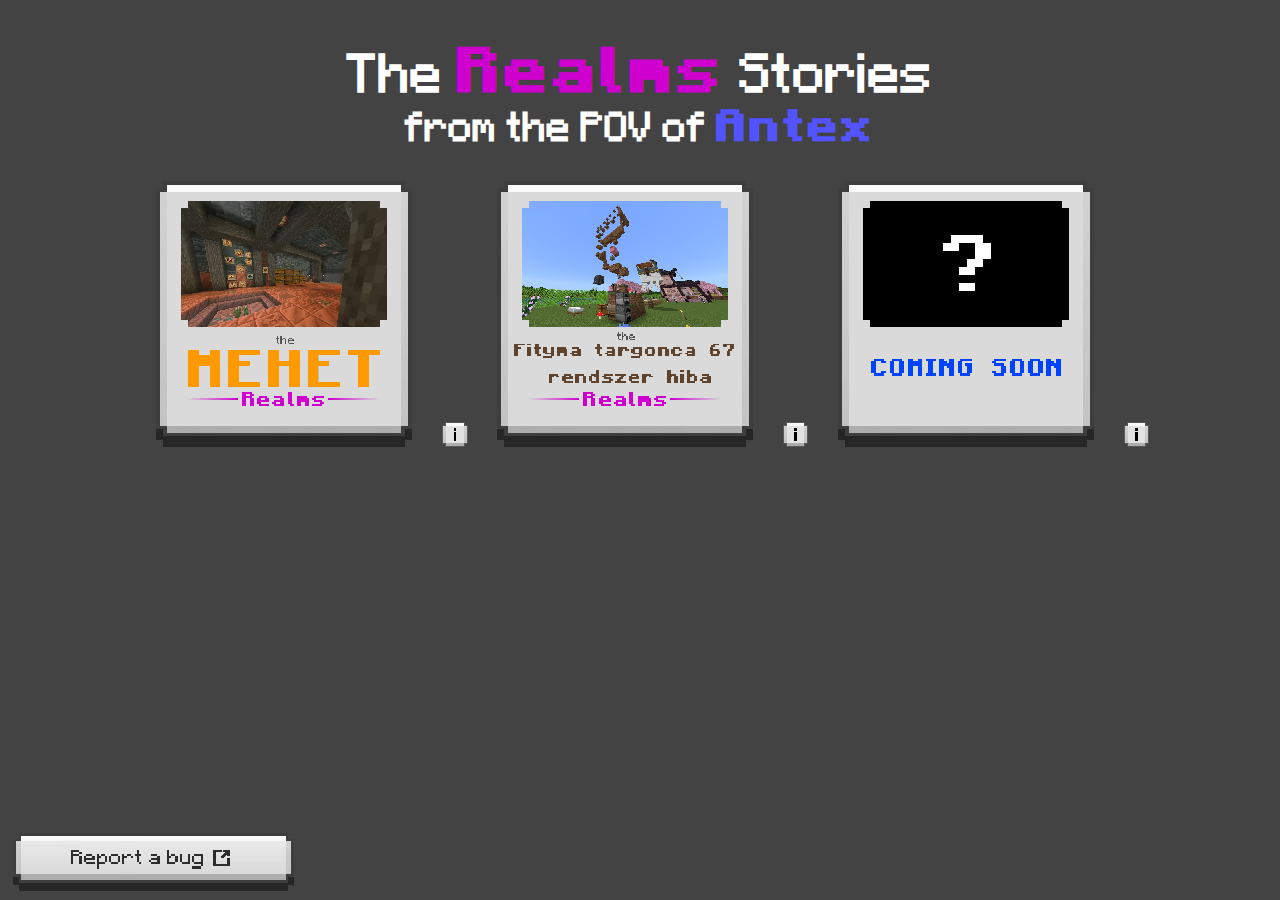
<file: index.html>
<!DOCTYPE html>
<html lang="en">
<head>
    <meta charset="UTF-8">
    <title>The Realms Stories</title>
    <link rel="stylesheet" href="styles.css">
    <link rel="apple-touch-icon" sizes="64x64" href="favicon/ico.png">
    <link rel="icon" type="image/png" sizes="64x64" href="favicon/ico.png">
    <style>
        @font-face {
            font-family: "mojangles";
            src: url(font/mojangles.ttf);
            }
        @font-face {
            font-family: "mojangles-b";
            src: url(font/mojanglesbold.ttf);
            }

    </style>
</head>
<body>
    <div class="top">
        <h1>The <span class="five bold-special">Realms</span> Stories</span></h1>
        <h2>from the POV of <span class="nine bold-medium-s">Antex</span></h2>
    </div>
    <div class="content" draggable="false">
        <a href="page1-2_mehet.html" class="button" draggable="false">
            <img src="assets/button/mehet/idle.png" class="button-png" id="button-mehet" draggable="false" title="the MEHET realms">
            
            <img src="assets/button/tip-hidden.png" class="tooltip-png" id="tip-mehet" draggable="false">
        </a>
        <img src="assets/button/info.png" class="info-png" id="info-mehet" draggable="false" title="this button shows the tooltip on touchscreen devices">
        
        <a href="page1-2_fityma.html" class="button" draggable="false">
            <img src="assets/button/fityma/idle.png" class="button-png" id="button-fityma" draggable="false">

            <img src="assets/button/tip-hidden.png" class="tooltip-png2" id="tip-plc2" draggable="false">
        </a>
        <img src="assets/button/info.png" class="info-png" id="info-plc2" draggable="false" title="this button shows the tooltip on touchscreen devices">
        
        <a href="about:none" class="button" draggable="false">
            <img src="assets/button/placeholder/idle.png" class="button-png" id="button-plc3" draggable="false">

            <img src="assets/button/tip-hidden.png" class="tooltip-png3" id="tip-plc3" draggable="false">
        </a>
        <img src="assets/button/info.png" class="info-png" id="info-plc3" draggable="false" title="this button shows the tooltip on touchscreen devices">
    </div>
    <div class="bottom">
        <a href="https://forms.gle/kYoqeAxuYU23zdp48">
            <img src="assets/bugreport/idle.png" class="report-bug" id="bugreport">
        </a>
    </div>


<script src="buttons-index.js"></script>
</body>
</html>
</file>
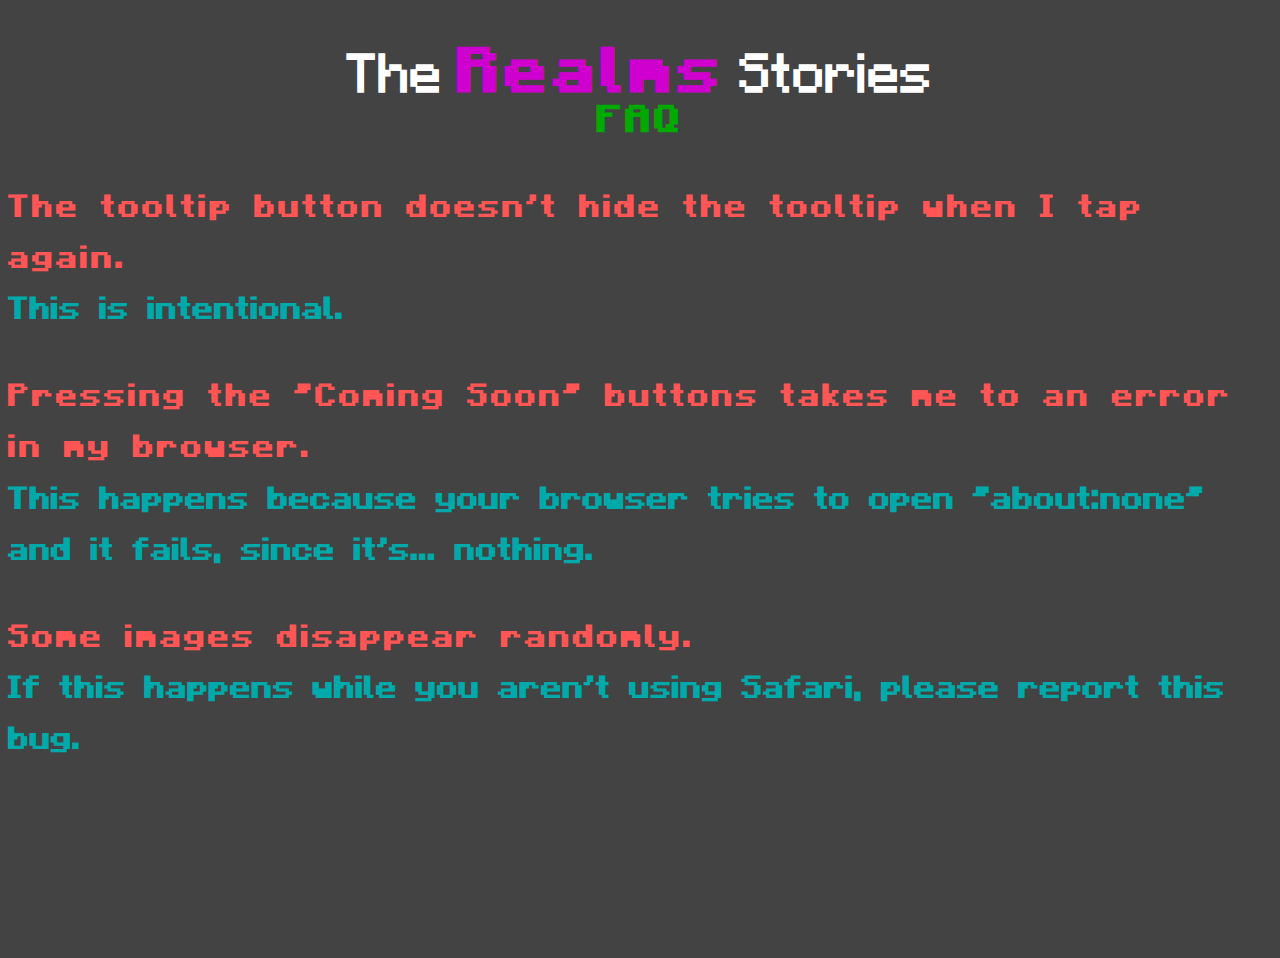
<file: faq.html>
<!DOCTYPE html>
<html lang="en">
<head>
    <meta charset="UTF-8">
    <title>The Realms Stories</title>
    <link rel="stylesheet" href="styles.css">
    <link rel="apple-touch-icon" sizes="64x64" href="favicon/ico.png">
    <link rel="icon" type="image/png" sizes="64x64" href="favicon/ico.png">
    <style>
        @font-face {
            font-family: "mojangles";
            src: url(font/mojangles.ttf);
            }
        @font-face {
            font-family: "mojangles-b";
            src: url(font/mojanglesbold.ttf);
            }

    </style>
</head>
<body>
    <div class="top">
        <h1>The <span class="five bold-special">Realms</span> Stories</span></h1>
        <h2 class="bold-medium two">FAQ</h2>
    </div>

    <p>
        <span class="bold-medium-ss c">The tooltip button doesn't hide the tooltip when I tap again.</span><br>
        <span class="bold bold-medium-ss three">This is intentional.</span><br><br><br>

        <span class="bold-medium-ss c">Pressing the "Coming Soon" buttons takes me to an error in my browser.</span><br>
        <span class="bold bold-medium-ss three">This happens because your browser tries to open "about:none" and it fails, since it's... nothing.</span><br><br><br>

        <span class="bold-medium-ss c">Some images disappear randomly.</span><br>
        <span class="bold bold-medium-ss three">If this happens while you aren't using Safari, please report this bug.</span><br><br><br>

        <span class="bold-medium-ss c"></span><br>
        <span class="bold bold-medium-ss three"></span><br><br><br>
    </p>
</body>
</html>
</file>
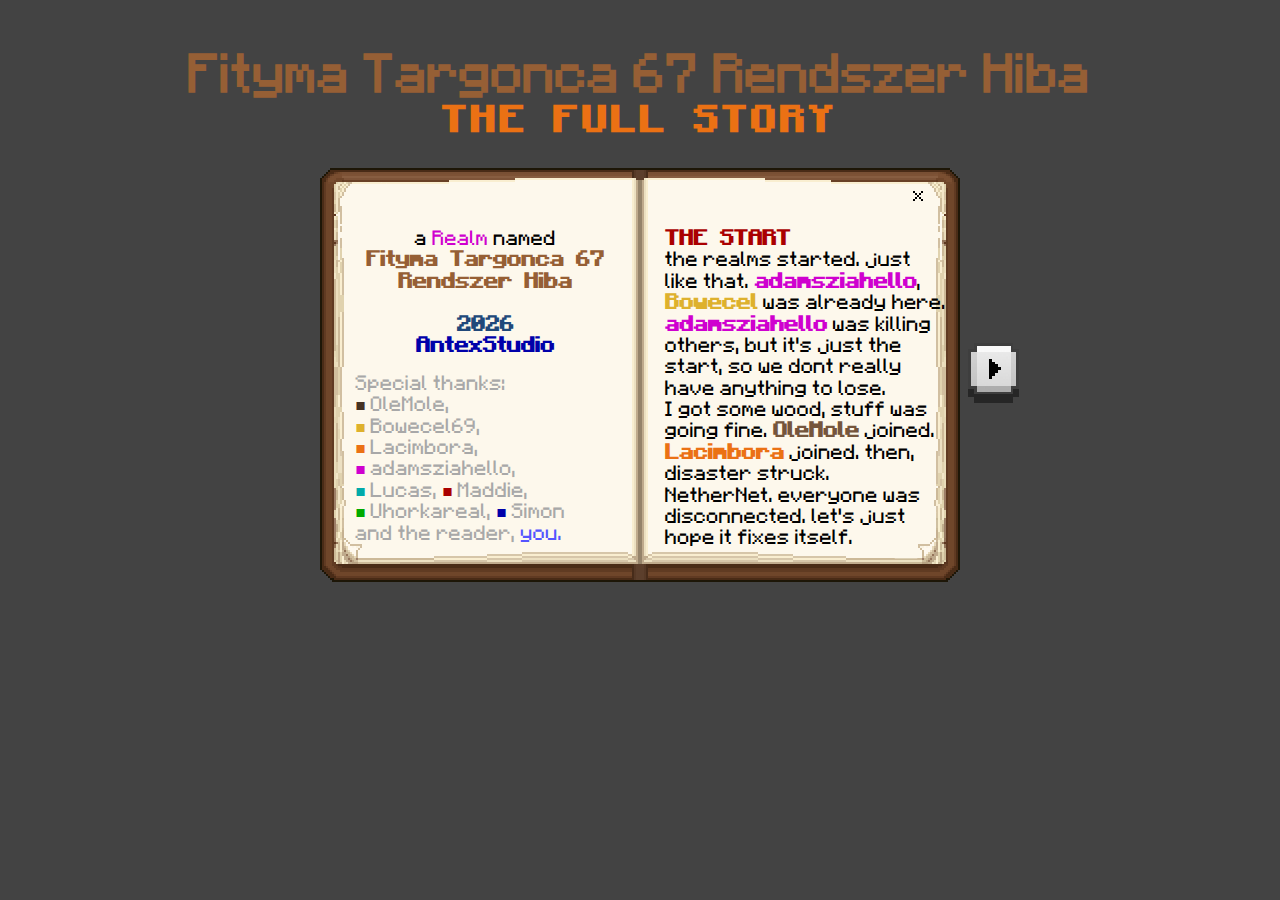
<file: page1-2_fityma.html>
<!DOCTYPE html>
<html lang="en">
<head>
    <meta charset="UTF-8">
    <title>Fityma Targonca 67 Rendszer Hiba</title>
    <link rel="stylesheet" href="styles.css">
    <link rel="apple-touch-icon" sizes="64x64" href="favicon/ico.png">
    <link rel="icon" type="image/png" sizes="64x64" href="favicon/ico.png">
    <style>
        @font-face {
            font-family: "mojangles";
            src: url(font/mojangles.ttf);
            }
        @font-face {
            font-family: "mojangles-b";
            src: url(font/mojanglesbold.ttf);
            }

    </style>
</head>
<body>
    <div class="top">
        <h1><span class="ole-c">Fityma Targonca 67 Rendszer Hiba</span></h1>
        <h2 class="v  bold-medium">THE FULL STORY</h2>

    </div>
    <div class="book">
        <div class="book-container">
            

            <img src="assets/book.png" alt="Minecraft Bedrock Edition's book texture" class="book-png" draggable="false">

            <a href="page3-4_fityma.html" draggable="false">
                <img src="assets/right/idle.png" alt="Next page" title="Next Page" class="nav-r" id="nav-r" draggable="false">
            </a>
            <a href="index.html" class="exit" title="Close book" draggable="false">     </a>

            
            <div class="page1">
                <p class="text-n text-special">
                    a <span class="five">Realm</span> named<br>
                    <span class="ole-c bold">Fityma Targonca 67</span><br>
                    <span class="ole-c bold">Rendszer Hiba</span><br>
                    <span class="hidden">dfsdsdsassdadsdsdsdds</span><br>
                    <span class="t bold">2026</span><br>
                    <span class="one bold">AntexStudio</span><br>


                    <div class="text-n">
                        <span class=" seven" style="text-align: left;">Special thanks:<br>
                        <span class="ole-c-s">■</span> OleMole,<br>
                        <span class="p">■</span> Bowecel69,<br>
                        <span class="v">■</span> Lacimbora,<br>
                        <span class="five">■</span> adamsziahello,<br>
                        <span class="three">■</span> Lucas, <span class="four">■</span> Maddie, <br><span class="two">■</span> Uhorkareal, <span class="one">■</span> Simon<br>
                        and the reader, <span class="nine">you.</span>
                        </span>
                    </div>
                </p>
            </div>
            <div class="page2 text">
                <p><span class="four bold">THE START</span><br>
                the realms started. just <br>
                like that. <span class="bigger">adamsziahello</span>, <br>
                <span class="bowecel">Bowecel</span> was already here. <br>
                <span class="bigger">adamsziahello</span> was killing <br>
                others, but it's just the <br>
                start, so we dont really <br>
                have anything to lose. <br>
                I got some wood, stuff was <br>
                going fine. <span class="ole">OleMole</span> joined. <br>
                <span class="lacimbora">Lacimbora</span> joined. then, <br>
                disaster struck. <br>
                NetherNet. everyone was <br>
                disconnected. let's just <br>
                hope it fixes itself.

                
                </p>
            </div>
        </div>
        
    </div>
<script src="buttons-mehet_pages.js"></script>
</body>
</html>
</file>
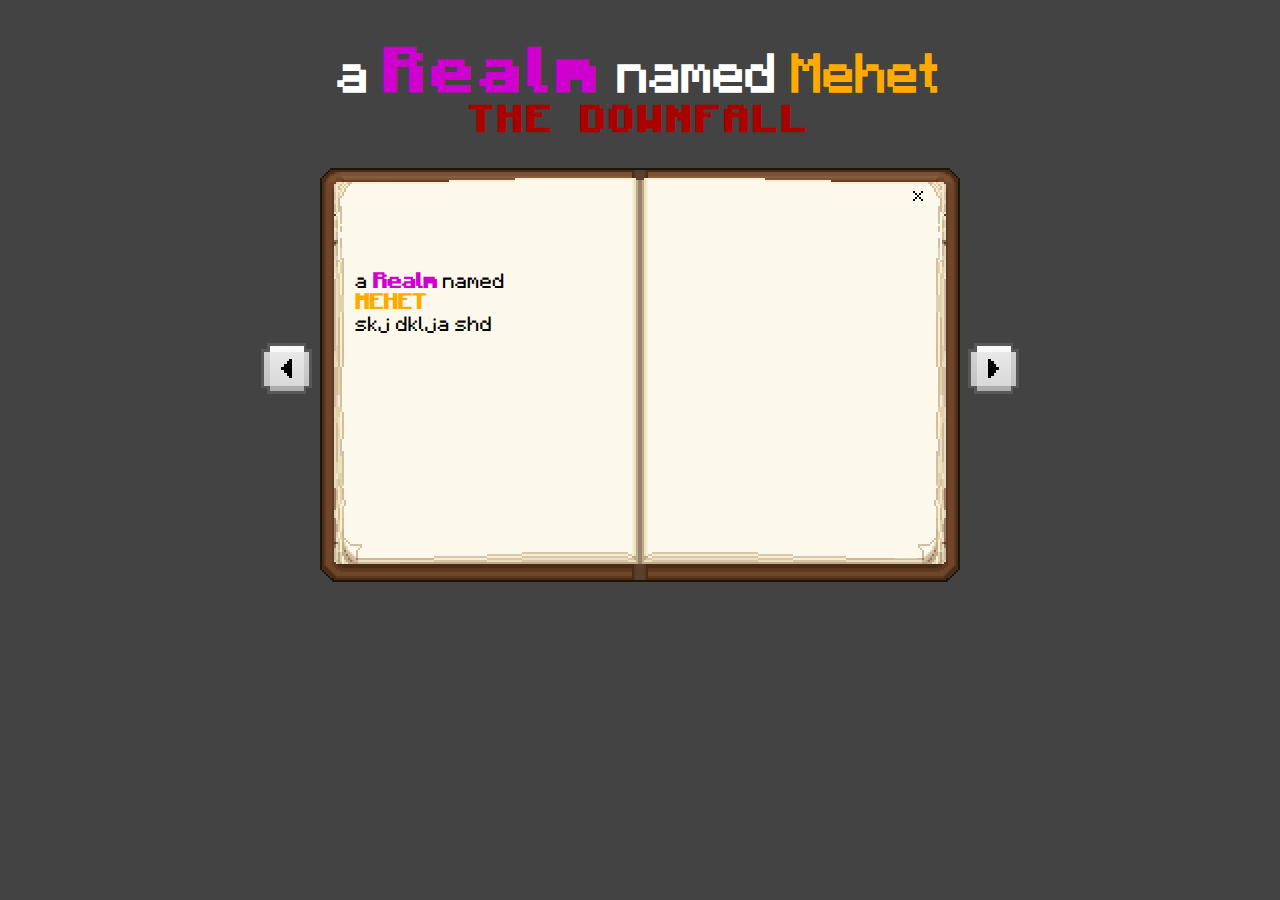
<file: page1-2_mehet copy.html>
<!DOCTYPE html>
<html lang="en">
<head>
    <meta charset="UTF-8">
    <title>a Realm named Mehet</title>
    <link rel="stylesheet" href="styles.css">
    <link rel="apple-touch-icon" sizes="64x64" href="favicon/ico.png">
    <link rel="icon" type="image/png" sizes="64x64" href="favicon/ico.png">
    <style>
        @font-face {
            font-family: "mojangles";
            src: url(font/mojangles.ttf);
            }
        @font-face {
            font-family: "mojangles-b";
            src: url(font/mojanglesbold.ttf);
            }

    </style>
</head>
<body>
    <div class="top">
        <h1>a <span class="five bold-special">Realm</span> named <span class="six">Mehet</span></h1>
        <h2 class="four bold-medium">THE DOWNFALL</h2>

    </div>
    <div class="book">
        <div class="book-container">
            
            <a href="index.html">
                <img src="assets/left.png" alt="Minecraft Bedrock Edition's Ore UI arrow pointing to the left side" title="Previous Page" class="nav-l" id="nav-l">
            <a>

            <img src="assets/book.png" alt="Minecraft Bedrock Edition's book texture" class="book-png">

            <a href="page3-4_mehet.html">
                <img src="assets/right.png" alt="Minecraft Bedrock Edition's Ore UI arrow pointing to the right side" title="Next Page" class="nav-r" id="nav-r">
            </a>
            <a href="about:blank" class="exit" title="Close book">     </a>

            
            <div class="page1">
                <p class="text" class="text-special">
                    <br>
                    <br>
                    a <span class="bold five">Realm</span> named<br><span class="six bold">MEHET</span><br>skj dklja shd
                </p>
            </div>
        </div>
        
    </div>
</body>
</html>
</file>
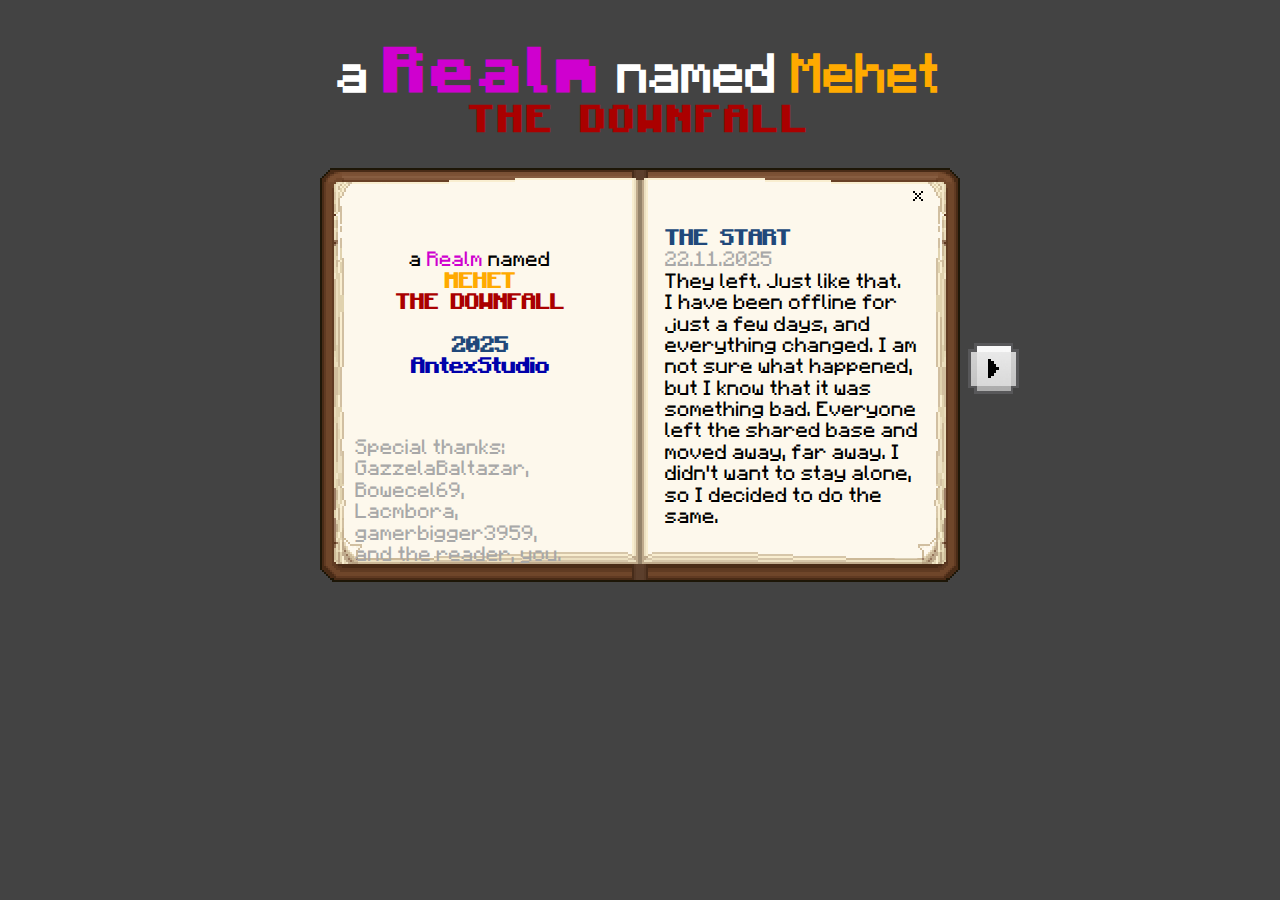
<file: page1-2_mehet.html>
<!DOCTYPE html>
<html lang="en">
<head>
    <meta charset="UTF-8">
    <title>a Realm named Mehet</title>
    <link rel="stylesheet" href="styles.css">
    <link rel="apple-touch-icon" sizes="64x64" href="favicon/ico.png">
    <link rel="icon" type="image/png" sizes="64x64" href="favicon/ico.png">
    <style>
        @font-face {
            font-family: "mojangles";
            src: url(font/mojangles.ttf);
            }
        @font-face {
            font-family: "mojangles-b";
            src: url(font/mojanglesbold.ttf);
            }

    </style>
</head>
<body>
    <div class="top">
        <h1>a <span class="five bold-special">Realm</span> named <span class="six">Mehet</span></h1>
        <h2 class="four bold-medium">THE DOWNFALL</h2>

    </div>
    <div class="book">
        <div class="book-container">
            

            <img src="assets/book.png" alt="Minecraft Bedrock Edition's book texture" class="book-png">

            <a href="page3-4_mehet.html">
                <img src="assets/right.png" alt="Minecraft Bedrock Edition's Ore UI arrow pointing to the right side" title="Next Page" class="nav-r" id="nav-r">
            </a>
            <a href="index.html" class="exit" title="Close book">     </a>

            
            <div class="page1">
                <p class="text-n text-special">
                    <span class="hidden">aaaaaaaaaaaaaaaaaaaa</span>
                    <br>
                    a <span class="five">Realm</span> named<br>
                    <span class="six bold">MEHET</span><br>
                    <span class="four bold">THE DOWNFALL</span><br><br>

                    <span class="t bold">2025</span><br>
                    <span class="one bold">AntexStudio</span><br><br><br>


                    <div class="text-n">
                        <span class=" seven" style="text-align: left;">Special thanks:<br>
                        GazzelaBaltazar,<br>
                        Bowecel69,<br>
                        Lacmbora,<br>
                        gamerbigger3959,<br>
                        and the reader, you.
                        </span>
                    </div>
                </p>
            </div>
            <div class="page2 text">
                <p><span class="t bold">THE START</span><br>
                <span class="seven">22.11.2025</span><br>
                They left. Just like that.<br>
                I have been offline for<br>
                just a few days, and<br>
                everything changed. I am<br>
                not sure what happened,<br>
                but I know that it was<br>
                something bad. Everyone<br>
                left the shared base and<br>
                moved away, far away. I<br>
                didn't want to stay alone,<br>
                so I decided to do the<br>
                same.
                
                </p>
            </div>
        </div>
        
    </div>
</body>
</html>
</file>
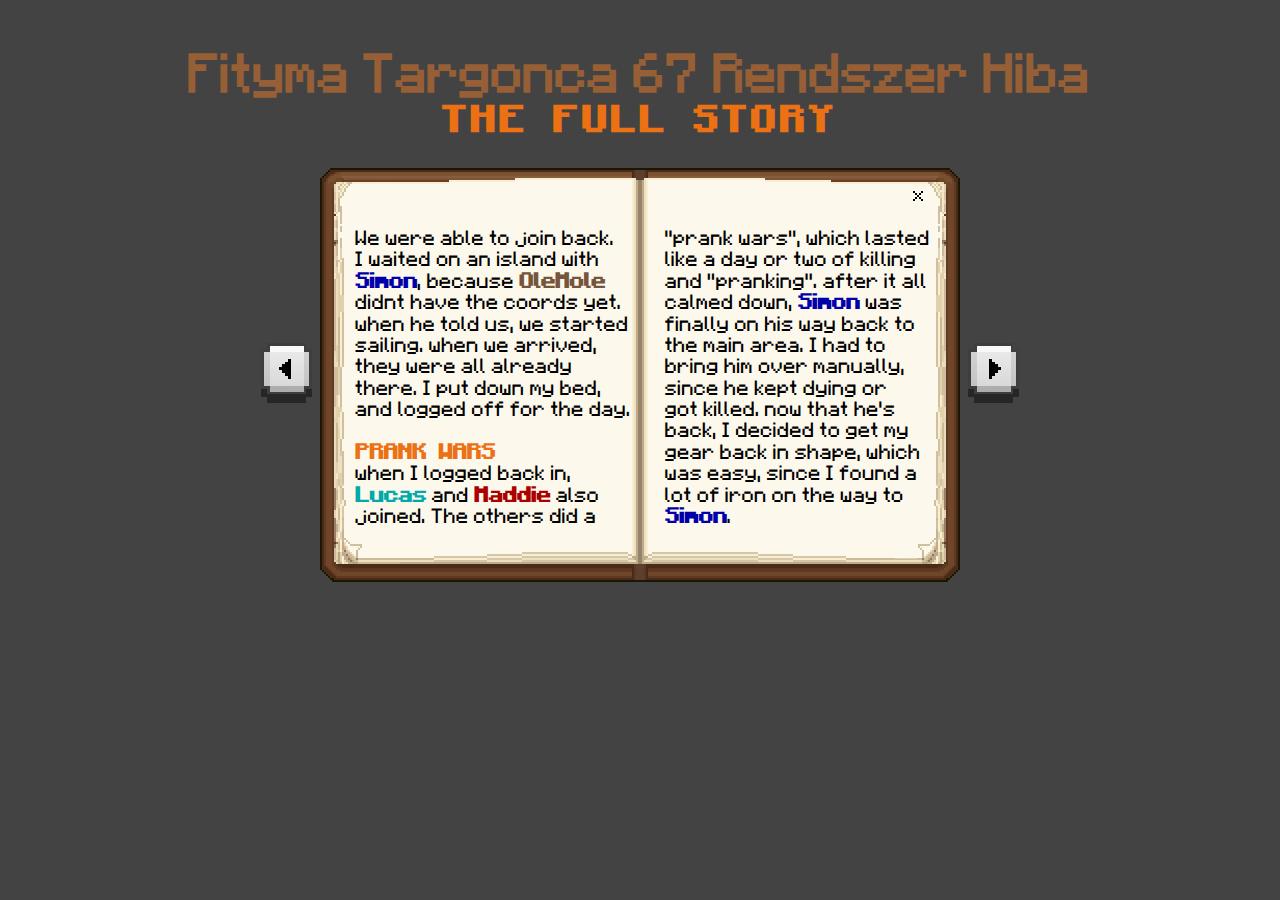
<file: page3-4_fityma.html>
<!DOCTYPE html>
<html lang="en">
<head>
    <meta charset="UTF-8">
    <title>Fityma Targonca 67 Rendszer Hiba</title>
    <link rel="stylesheet" href="styles.css">
    <link rel="apple-touch-icon" sizes="64x64" href="favicon/ico.png">
    <link rel="icon" type="image/png" sizes="64x64" href="favicon/ico.png">
    <style>
        @font-face {
            font-family: "mojangles";
            src: url(font/mojangles.ttf);
            }
        @font-face {
            font-family: "mojangles-b";
            src: url(font/mojanglesbold.ttf);
            }

    </style>
</head>
<body>
    <div class="top">
        <h1><span class="ole-c">Fityma Targonca 67 Rendszer Hiba</span></h1>
        <h2 class="v  bold-medium">THE FULL STORY</h2>

    </div>
    <div class="book">
        <div class="book-container">
            
            <a href="page1-2_fityma.html" draggable="false">
                <img src="assets/left/idle.png" alt="Previous page" title="Previous Page" class="nav-l" id="nav-l" draggable="false">
            </a>

            <img src="assets/book.png" alt="Minecraft Bedrock Edition's book texture" class="book-png" draggable="false">

            <a href="page5-6_fityma.html" draggable="false">
                <img src="assets/right/idle.png" alt="Next page" title="Next Page" class="nav-r" id="nav-r" draggable="false">
            </a>
            <a href="index.html" class="exit" title="Close book" draggable="false">     </a>

            
            <div class="page1">
                <p class="text">
                We were able to join back.<br>
                I waited on an island with <br>
                <span class="simon">Simon</span>, because <span class="ole">OleMole</span> <br>
                didnt have the coords yet. <br>
                when he told us, we started <br>
                sailing. when we arrived, <br>
                they were all already <br>
                there. I put down my bed, <br>
                and logged off for the day. <br><br>
                <span class="v bold">PRANK WARS</span><br>
                when I logged back in, <br>
                <span class="lucas">Lucas</span> and <span class="nina">Maddie</span> also <br>
                joined. The others did a

                </p>
            </div>
            <div class="page2 text">
                <p>
                "prank wars", which lasted <br>
                like a day or two of killing <br>
                and "pranking". after it all <br>
                calmed down, <span class="simon">Simon</span> was <br>
                finally on his way back to <br>
                the main area. I had to <br>
                bring him over manually, <br>
                since he kept dying or <br>
                got killed. now that he's <br>
                back, I decided to get my <br>
                gear back in shape, which <br>
                was easy, since I found a <br>
                lot of iron on the way to <br>
                <span class="simon">Simon</span>.



                </p>
            </div>
        </div>
        
    </div>
<script src="buttons-mehet_pages.js"></script>
</body>
</html>
</file>
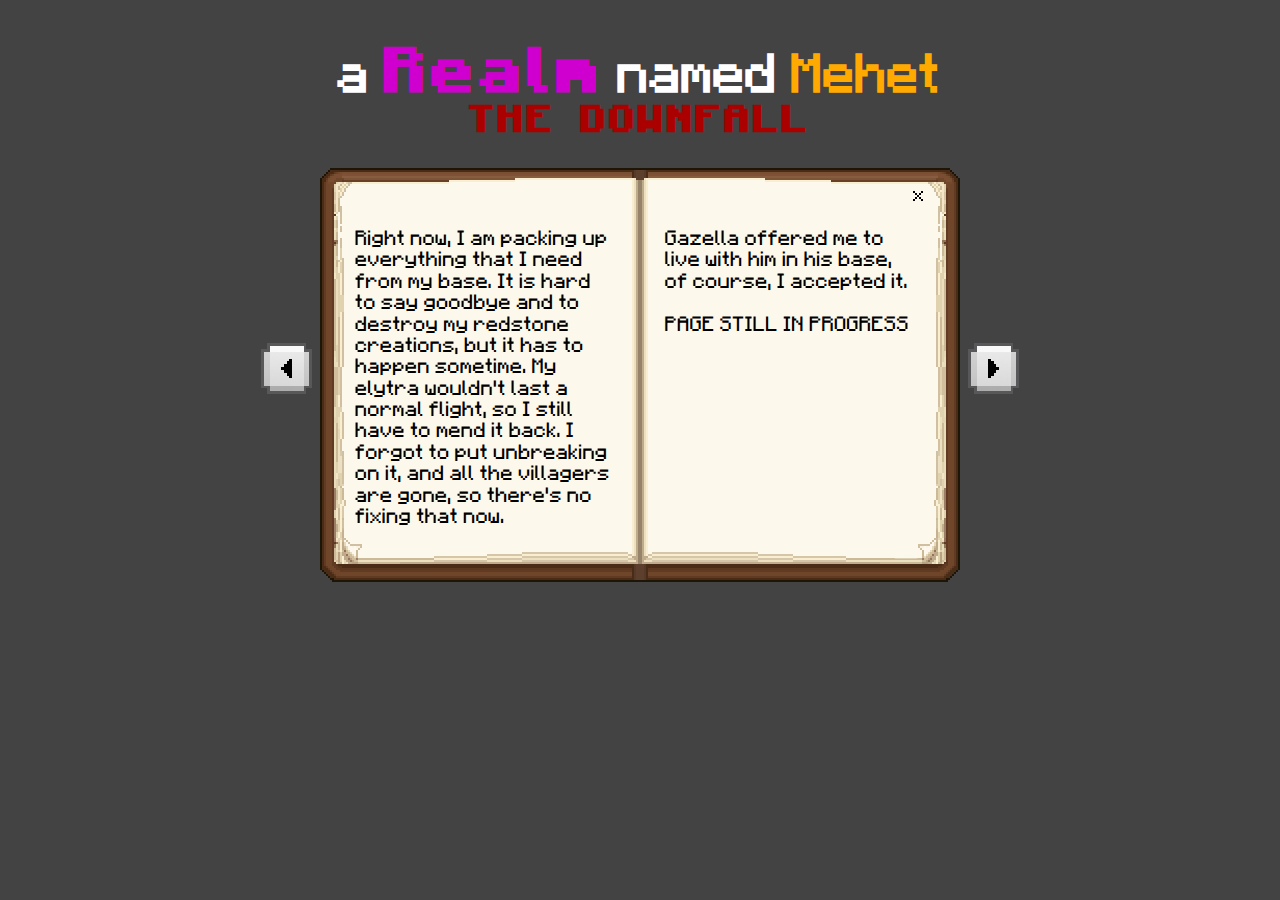
<file: page3-4_mehet.html>
<!DOCTYPE html>
<html lang="en">
<head>
    <meta charset="UTF-8">
    <title>a Realm named Mehet</title>
    <link rel="stylesheet" href="styles.css">
    <link rel="apple-touch-icon" sizes="64x64" href="favicon/ico.png">
    <link rel="icon" type="image/png" sizes="64x64" href="favicon/ico.png">
    <style>
        @font-face {
            font-family: "mojangles";
            src: url(font/mojangles.ttf);
            }
        @font-face {
            font-family: "mojangles-b";
            src: url(font/mojanglesbold.ttf);
            }

    </style>
</head>
<body>
    <div class="top">
        <h1>a <span class="five bold-special">Realm</span> named <span class="six">Mehet</span></h1>
        <h2 class="four bold-medium">THE DOWNFALL</h2>

    </div>
    <div class="book">
        <div class="book-container">
            
            <a href="page1-2_mehet.html">
                <img src="assets/left.png" alt="Minecraft Bedrock Edition's Ore UI arrow pointing to the left side" title="Previous Page" class="nav-l" id="nav-l">
            <a>

            <img src="assets/book.png" alt="Minecraft Bedrock Edition's book texture" class="book-png">

            <a href="page3-4_mehet.html">
                <img src="assets/right.png" alt="Minecraft Bedrock Edition's Ore UI arrow pointing to the right side" title="Next Page" class="nav-r" id="nav-r">
            </a>
            <a href="index.html" class="exit" title="Close book">     </a>

            
            <div class="page1">
                <p class="text">
                Right now, I am packing up<br>
                everything that I need<br>
                from my base. It is hard<br>
                to say goodbye and to<br>
                destroy my redstone<br>
                creations, but it has to<br>
                happen sometime. My<br>
                elytra wouldn't last a<br>
                normal flight, so I still<br>
                have to mend it back. I<br>
                forgot to put unbreaking<br>
                on it, and all the villagers<br>
                are gone, so there's no<br>
                fixing that now.
                </p>
            </div>
            <div class="page2 text">
                <p>
                    Gazella offered me to<br>
                    live with him in his base,<br>
                    of course, I accepted it.<br><br>
                    PAGE STILL IN PROGRESS
                
                </p>
            </div>
        </div>
        
    </div>
</body>
</html>
</file>
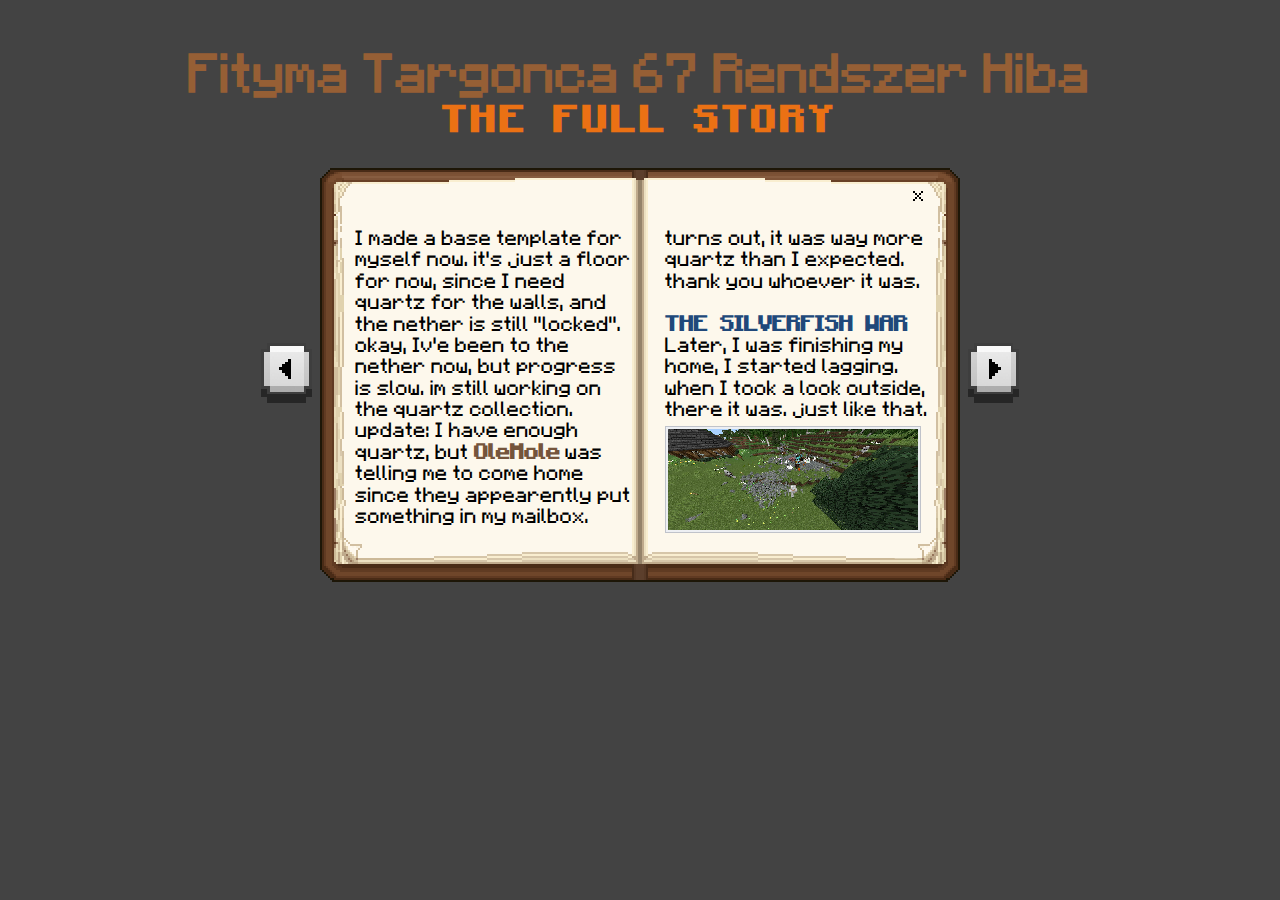
<file: page5-6_fityma.html>
<!DOCTYPE html>
<html lang="en">
<head>
    <meta charset="UTF-8">
    <title>Fityma Targonca 67 Rendszer Hiba</title>
    <link rel="stylesheet" href="styles.css">
    <link rel="apple-touch-icon" sizes="64x64" href="favicon/ico.png">
    <link rel="icon" type="image/png" sizes="64x64" href="favicon/ico.png">
    <style>
        @font-face {
            font-family: "mojangles";
            src: url(font/mojangles.ttf);
            }
        @font-face {
            font-family: "mojangles-b";
            src: url(font/mojanglesbold.ttf);
            }

    </style>
</head>
<body>
    <div class="top">
        <h1><span class="ole-c">Fityma Targonca 67 Rendszer Hiba</span></h1>
        <h2 class="v  bold-medium">THE FULL STORY</h2>

    </div>
    <div class="book">
        <div class="book-container">
            
            <a href="page3-4_fityma.html" draggable="false">
                <img src="assets/left/idle.png" alt="Previous page" title="Previous Page" class="nav-l" id="nav-l" draggable="false">
            </a>

            <img src="assets/book.png" alt="Minecraft Bedrock Edition's book texture" class="book-png" draggable="false">

            <a href="page7-8_fityma.html" draggable="false">
                <img src="assets/right/idle.png" alt="Next page" title="Next Page" class="nav-r" id="nav-r" draggable="false">
            </a>
            <a href="index.html" class="exit" title="Close book" draggable="false">     </a>

            
            <div class="page1">
                <p class="text">
                I made a base template for <br>
                myself now. it's just a floor <br>
                for now, since I need <br>
                quartz for the walls, and <br>
                the nether is still "locked". <br>
                okay, Iv'e been to the <br>
                nether now, but progress <br>
                is slow. im still working on <br>
                the quartz collection. <br>
                update: I have enough <br>
                quartz, but <span class="ole">OleMole</span> was <br>
                telling me to come home <br>
                since they appearently put <br>
                something in my mailbox. 

                </p>
            </div>
            <div class="page2 text">
                <p>
                turns out, it was way more <br>quartz than I expected. <br>
                thank you whoever it was.<br><br>
                <span class="t bold">THE SILVERFISH WAR</span><br>
                Later, I was finishing my <br>
                home, I started lagging. <br>
                when I took a look outside,<br>
                there it was. just like that.<br>
                <a href="assets/button/fityma/pic1.png"><img src="assets/button/fityma/pic1.png" class="pic1" id="pic1"></a>
                

                </p>
            </div>
        </div>
        
    </div>
<script src="buttons-mehet_pages.js"></script>
</body>
</html>
</file>
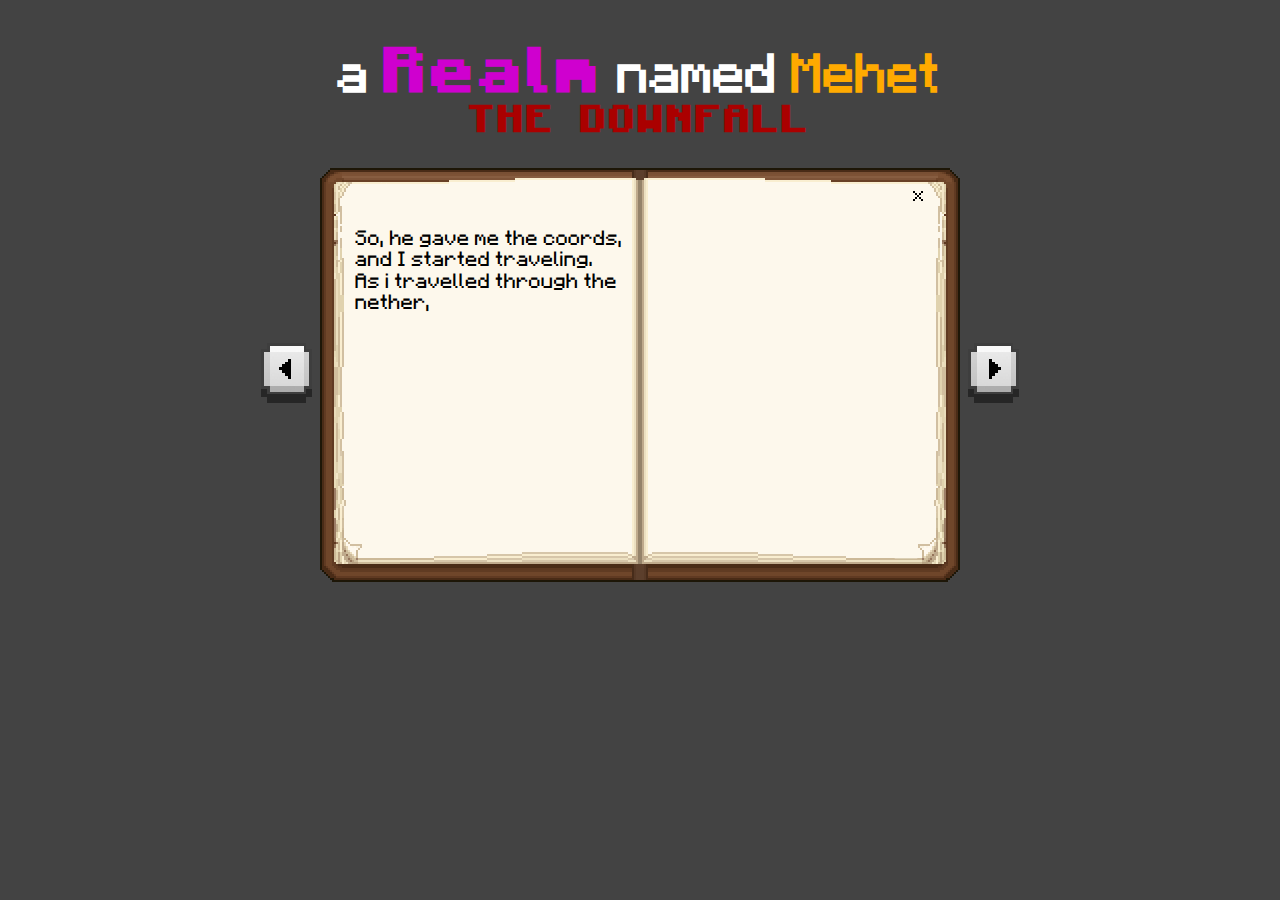
<file: page5-6_mehet.html>
<!DOCTYPE html>
<html lang="en">
<head>
    <meta charset="UTF-8">
    <title>a Realm named Mehet</title>
    <link rel="stylesheet" href="styles.css">
    <link rel="apple-touch-icon" sizes="64x64" href="favicon/ico.png">
    <link rel="icon" type="image/png" sizes="64x64" href="favicon/ico.png">
    <style>
        @font-face {
            font-family: "mojangles";
            src: url(font/mojangles.ttf);
            }
        @font-face {
            font-family: "mojangles-b";
            src: url(font/mojanglesbold.ttf);
            }

    </style>
</head>
<body>
    <div class="top">
        <h1>a <span class="five bold-special">Realm</span> named <span class="six">Mehet</span></h1>
        <h2 class="four bold-medium">THE DOWNFALL</h2>

    </div>
    <div class="book">
        <div class="book-container">
            
            <a href="page3-4_mehet.html" draggable="false">
                <img src="assets/left/idle.png" alt="Previous page" title="Previous Page" class="nav-l" id="nav-l" draggable="false">
            </a>

            <img src="assets/book.png" alt="Minecraft Bedrock Edition's book texture" class="book-png" draggable="false">

            <a href="page3-4_mehet.html" draggable="false">
                <img src="assets/right/idle.png" alt="Next page" title="Next Page" class="nav-r" id="nav-r" draggable="false" id="right">
            </a>
            <a href="index.html" class="exit" title="Close book" draggable="false">     </a>

            
            <div class="page1">
                <p class="text">
                So, he gave me the coords,<br>
                and I started traveling.<br>
                As i travelled through the<br>
                nether, 
            </div>
            <div class="page2 text">
                <p>
                                   
                </p>
            </div>
        </div>
        
    </div>

<script src="/buttons-mehet_pages.js"></script>
</body>
</html>
</file>
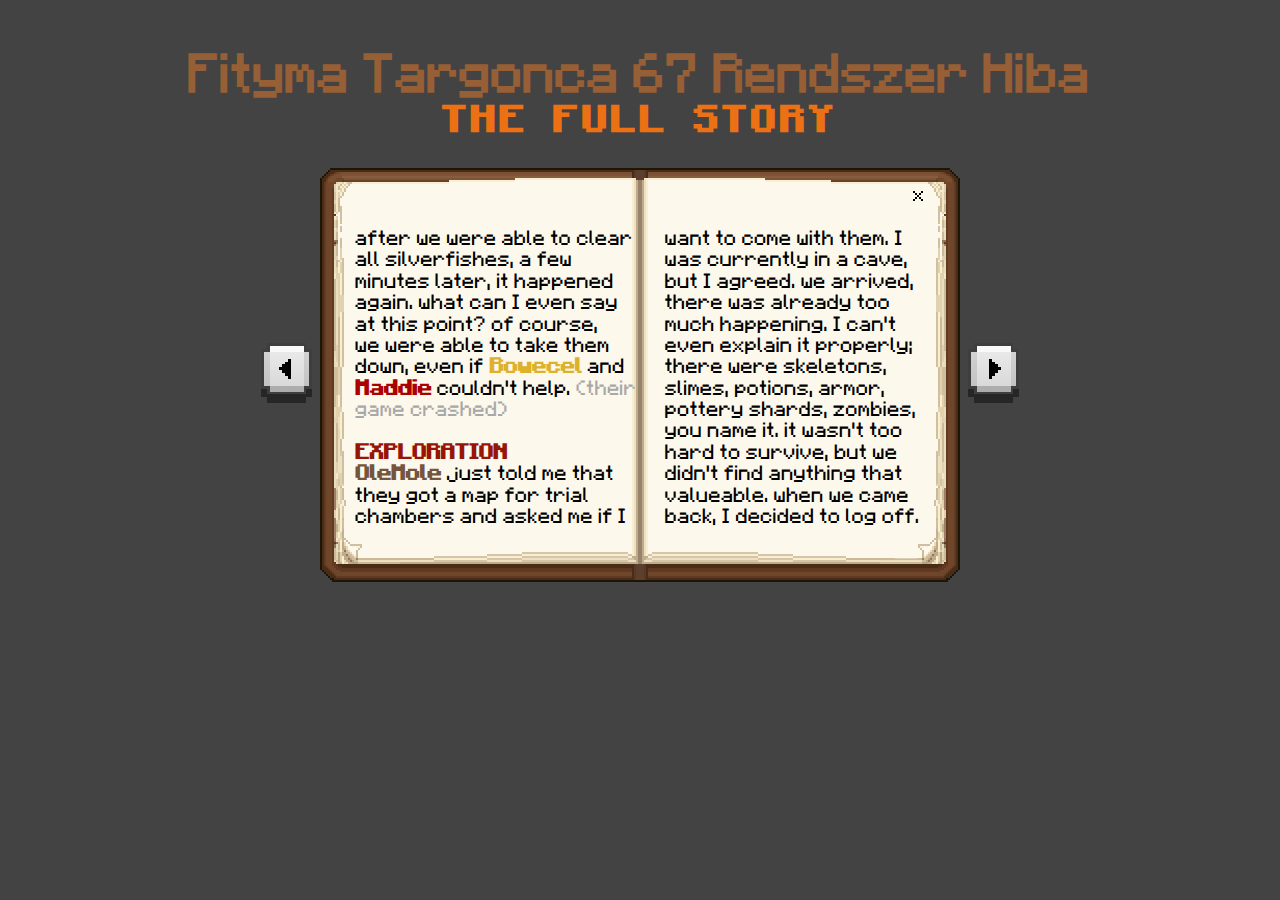
<file: page7-8_fityma.html>
<!DOCTYPE html>
<html lang="en">
<head>
    <meta charset="UTF-8">
    <title>Fityma Targonca 67 Rendszer Hiba</title>
    <link rel="stylesheet" href="styles.css">
    <link rel="apple-touch-icon" sizes="64x64" href="favicon/ico.png">
    <link rel="icon" type="image/png" sizes="64x64" href="favicon/ico.png">
    <style>
        @font-face {
            font-family: "mojangles";
            src: url(font/mojangles.ttf);
            }
        @font-face {
            font-family: "mojangles-b";
            src: url(font/mojanglesbold.ttf);
            }

    </style>
</head>
<body>
    <div class="top">
        <h1><span class="ole-c">Fityma Targonca 67 Rendszer Hiba</span></h1>
        <h2 class="v  bold-medium">THE FULL STORY</h2>

    </div>
    <div class="book">
        <div class="book-container">
            
            <a href="page5-6_fityma.html" draggable="false">
                <img src="assets/left/idle.png" alt="Previous page" title="Previous Page" class="nav-l" id="nav-l" draggable="false">
            </a>

            <img src="assets/book.png" alt="Minecraft Bedrock Edition's book texture" class="book-png" draggable="false">

            <a href="page9-10_fityma.html" draggable="false">
                <img src="assets/right/idle.png" alt="Next page" title="Next Page" class="nav-r" id="nav-r" draggable="false">
            </a>
            <a href="index.html" class="exit" title="Close book" draggable="false">     </a>

            
            <div class="page1">
                <p class="text">
                after we were able to clear <br>
                all silverfishes, a few <br>
                minutes later, it happened <br>
                again. what can I even say <br>
                at this point? of course, <br>
                we were able to take them <br>
                down, even if <span class="bowecel">Bowecel</span> and <br>
                <span class="nina">Maddie</span> couldn't help. <span class="seven">(their <br>
                game crashed)</span><br><br>
                <span class="m bold">EXPLORATION</span><br>
                <span class="ole">OleMole</span> just told me that <br>
                they got a map for trial <br>chambers and asked me if I <br>
                </p>
            </div>
            <div class="page2 text">
                <p>
                want to come with them. I <br>
                was currently in a cave, <br>
                but I agreed. we arrived,<br>
                there was already too <br>
                much happening. I can't <br>
                even explain it properly; <br>
                there were skeletons, <br>
                slimes, potions, armor, <br>
                pottery shards, zombies, <br>
                you name it. it wasn't too <br>
                hard to survive, but we <br>
                didn't find anything that <br>
                valueable. when we came <br>
                back, I decided to log off.
                </p>
            </div>
        </div>
        
    </div>
<script src="buttons-mehet_pages.js"></script>
</body>
</html>
</file>
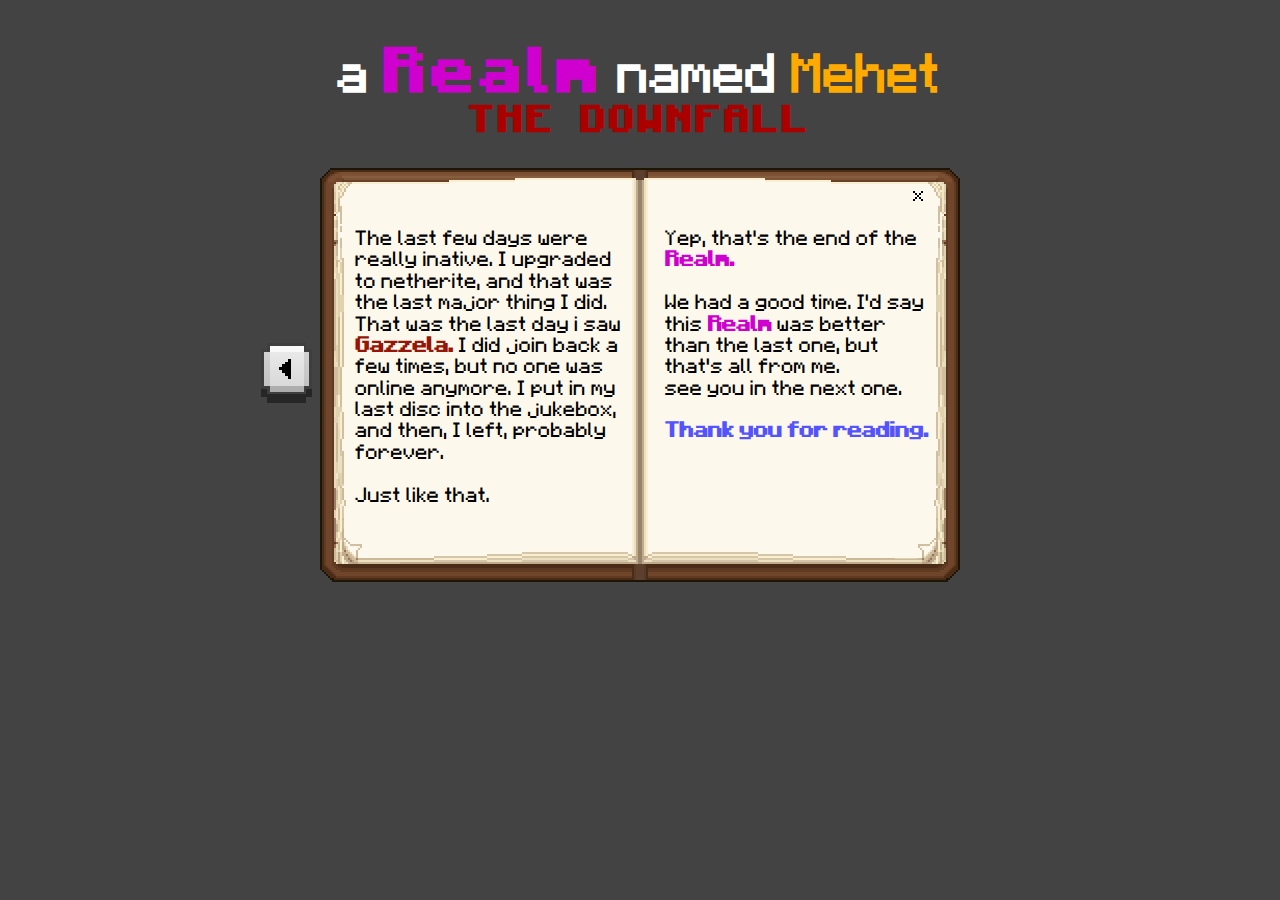
<file: page7-8_mehet.html>
<!DOCTYPE html>
<html lang="en">
<head>
    <meta charset="UTF-8">
    <title>a Realm named Mehet</title>
    <link rel="stylesheet" href="styles.css">
    <link rel="apple-touch-icon" sizes="64x64" href="favicon/ico.png">
    <link rel="icon" type="image/png" sizes="64x64" href="favicon/ico.png">
    <style>
        @font-face {
            font-family: "mojangles";
            src: url(font/mojangles.ttf);
            }
        @font-face {
            font-family: "mojangles-b";
            src: url(font/mojanglesbold.ttf);
            }

    </style>
</head>
<body>
    <div class="top">
        <h1>a <span class="five bold-special">Realm</span> named <span class="six">Mehet</span></h1>
        <h2 class="four bold-medium">THE DOWNFALL</h2>

    </div>
    <div class="book">
        <div class="book-container">
            
            <a href="page5-6_mehet.html" draggable="false">
                <img src="assets/left/idle.png" alt="Previous page" title="Previous Page" class="nav-l" id="nav-l" draggable="false">
            </a>

            <img src="assets/book.png" alt="Minecraft Bedrock Edition's book texture" class="book-png" draggable="false">

            <p id="nav-r" class="hidden"></p>
            <div class="page1">
                <p class="text">
                The last few days were<br>
                really inative. I upgraded<br>
                to netherite, and that was<br>
                the last major thing I did.<br>
                That was the last day i saw<br>
                <span class="gazella">Gazzela.</span> I did join back a<br>
                few times, but no one was<br>
                online anymore. I put in my<br>
                last disc into the jukebox,<br>
                and then, I left, probably<br>
                forever.<br><br>

                Just like that.
                </p>
            </div>
            <div class="page2 text">
                <p>
                Yep, that's the end of the<br>
                <span class="five bold">Realm.</span><br><br>

                We had a good time. I'd say<br>
                this <span class="five bold">Realm</span> was better<br>
                than the last one, but<br>
                that's all from me.<br>
                see you in the next one.<br><br>

                <span class="nine bold" style="letter-spacing: -0.2vw;">Thank<span class="hidden">.</span>you<span class="hidden">.</span>for<span class="hidden">.</span>reading.</span>
                </p>
            </div>
        </div>
        
    </div>

<script src="/buttons-mehet_pages.js"></script>
</body>
</html>
</file>
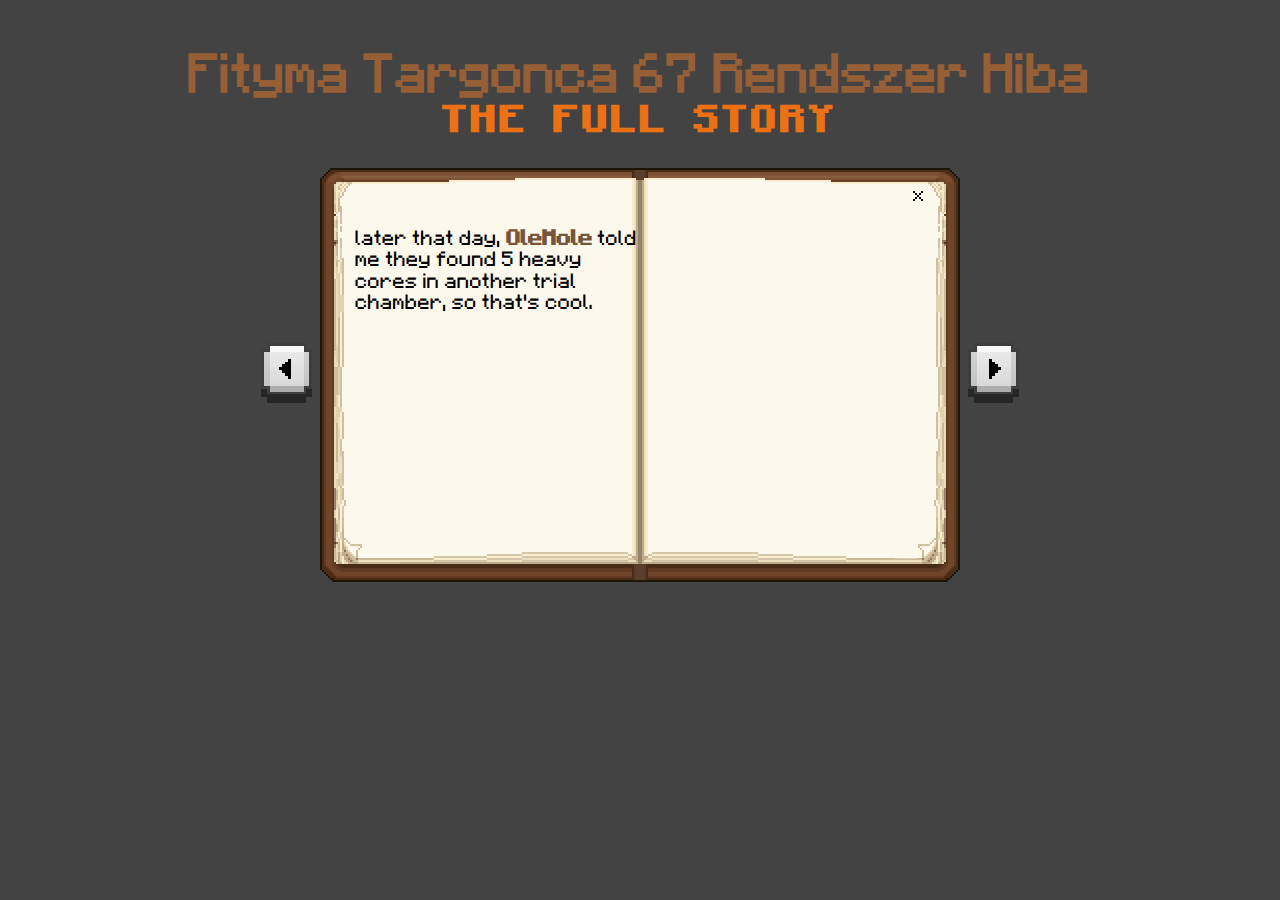
<file: page9-10_fityma.html>
<!DOCTYPE html>
<html lang="en">
<head>
    <meta charset="UTF-8">
    <title>Fityma Targonca 67 Rendszer Hiba</title>
    <link rel="stylesheet" href="styles.css">
    <link rel="apple-touch-icon" sizes="64x64" href="favicon/ico.png">
    <link rel="icon" type="image/png" sizes="64x64" href="favicon/ico.png">
    <style>
        @font-face {
            font-family: "mojangles";
            src: url(font/mojangles.ttf);
            }
        @font-face {
            font-family: "mojangles-b";
            src: url(font/mojanglesbold.ttf);
            }

    </style>
</head>
<body>
    <div class="top">
        <h1><span class="ole-c">Fityma Targonca 67 Rendszer Hiba</span></h1>
        <h2 class="v  bold-medium">THE FULL STORY</h2>

    </div>
    <div class="book">
        <div class="book-container">
            
            <a href="page7-8_fityma.html" draggable="false">
                <img src="assets/left/idle.png" alt="Previous page" title="Previous Page" class="nav-l" id="nav-l" draggable="false">
            </a>

            <img src="assets/book.png" alt="Minecraft Bedrock Edition's book texture" class="book-png" draggable="false">

            <a href="page11-12_fityma.html" draggable="false">
                <img src="assets/right/idle.png" alt="Next page" title="Next Page" class="nav-r" id="nav-r" draggable="false">
            </a>
            <a href="index.html" class="exit" title="Close book" draggable="false">     </a>

            
            <div class="page1">
                <p class="text">
                later that day, <span class="ole">OleMole</span> told <br>
                me they found 5 heavy <br>
                cores in another trial <br>
                chamber, so that's cool.
                </p>
            </div>
            <div class="page2 text">
                <p>
                
                </p>
            </div>
        </div>
        
    </div>
<script src="buttons-mehet_pages.js"></script>
</body>
</html>
</file>
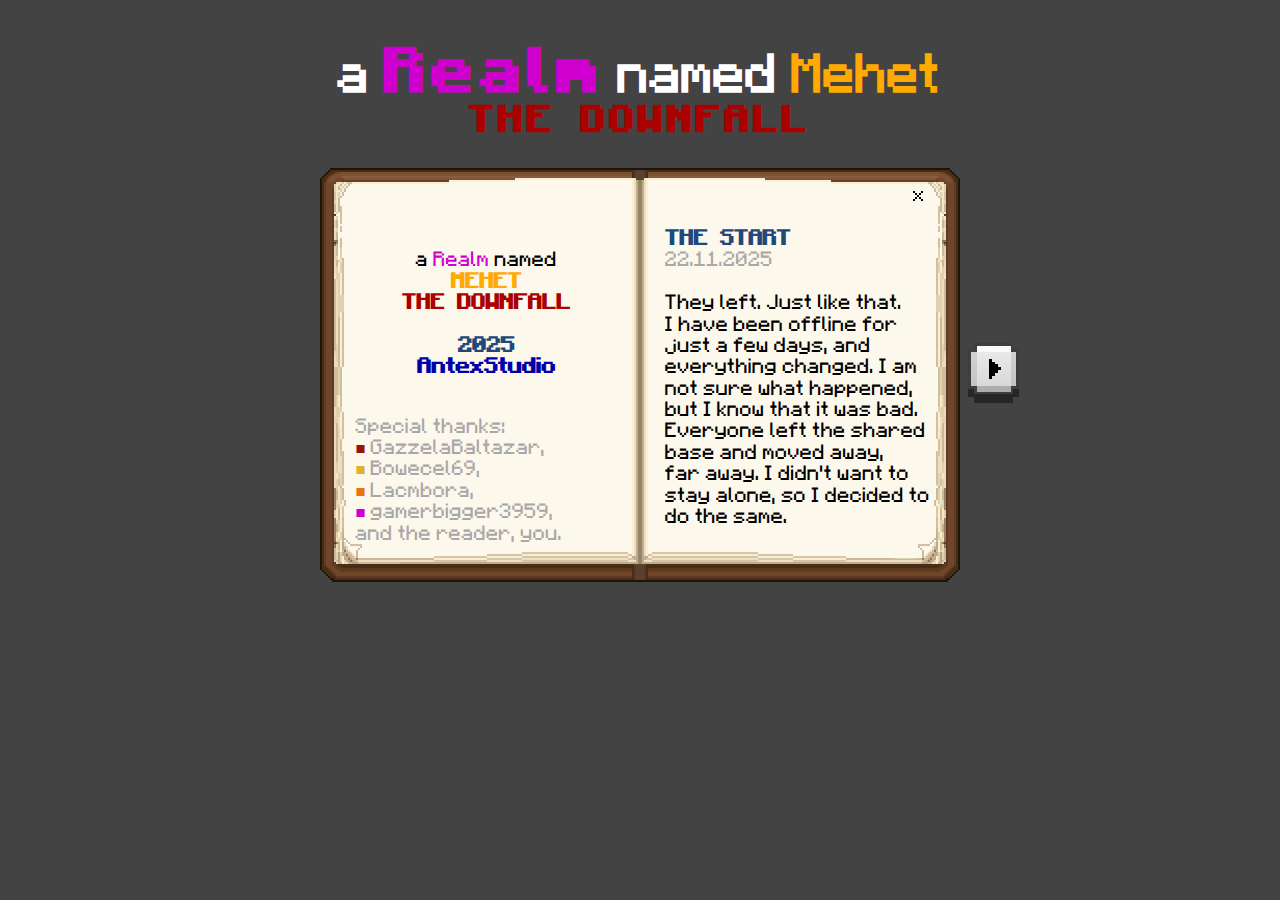
<file: stories/mehet/page1-2_mehet.html>
<!DOCTYPE html>
<html lang="en">
<head>
    <meta charset="UTF-8">
    <title>a Realm named Mehet</title>
    <link rel="stylesheet" href="/styles.css">
    <link rel="apple-touch-icon" sizes="64x64" href="/favicon/ico.png">
    <link rel="icon" type="image/png" sizes="64x64" href="/favicon/ico.png">
    <style>
        @font-face {
            font-family: "mojangles";
            src: url(/font/mojangles.ttf);
            }
        @font-face {
            font-family: "mojangles-b";
            src: url(/font/mojanglesbold.ttf);
            }

    </style>
</head>
<body>
    <div class="top">
        <h1>a <span class="five bold-special">Realm</span> named <span class="six">Mehet</span></h1>
        <h2 class="four bold-medium">THE DOWNFALL</h2>

    </div>
    <div class="book">
        <div class="book-container">
            

            <img src="/assets/book.png" alt="Minecraft Bedrock Edition's book texture" class="book-png" draggable="false">

            <a href="page3-4_mehet.html" draggable="false">
                <img src="/assets/right/idle.png" alt="Next page" title="Next Page" class="nav-r" id="nav-r" draggable="false">
            </a>
            <a href="/index.html" class="exit" title="Close book" draggable="false">     </a>

            
            <div class="page1">
                <p class="text-n text-special">
                    <span class="hidden">aaaaaaaaaaaaaaaaaaaaa</span>
                    <br>
                    a <span class="five">Realm</span> named<br>
                    <span class="six bold">MEHET</span><br>
                    <span class="four bold">THE DOWNFALL</span><br><br>

                    <span class="t bold">2025</span><br>
                    <span class="one bold">AntexStudio</span><br><br>


                    <div class="text-n">
                        <span class=" seven" style="text-align: left;">Special thanks:<br>
                        <span class="m">■</span> GazzelaBaltazar,<br>
                        <span class="p">■</span> Bowecel69,<br>
                        <span class="v">■</span> Lacmbora,<br>
                        <span class="five">■</span> gamerbigger3959,<br>
                        and the reader, you.
                        </span>
                    </div>
                </p>
            </div>
            <div class="page2 text">
                <p><span class="t bold">THE START</span><br>
                <span class="seven">22.11.2025</span><br><br>
                They left. Just like that.<br>
                I have been offline for<br>
                just a few days, and<br>
                everything changed. I am<br>
                not sure what happened,<br>
                but I know that it was bad.<br>
                Everyone left the shared<br>
                base and moved away,<br>
                far away. I didn't want to<br>
                stay alone, so I decided to<br>
                do the same.
                
                </p>
            </div>
        </div>
        
    </div>
<script src="/buttons-mehet_pages.js"></script>
</body>
</html>
</file>
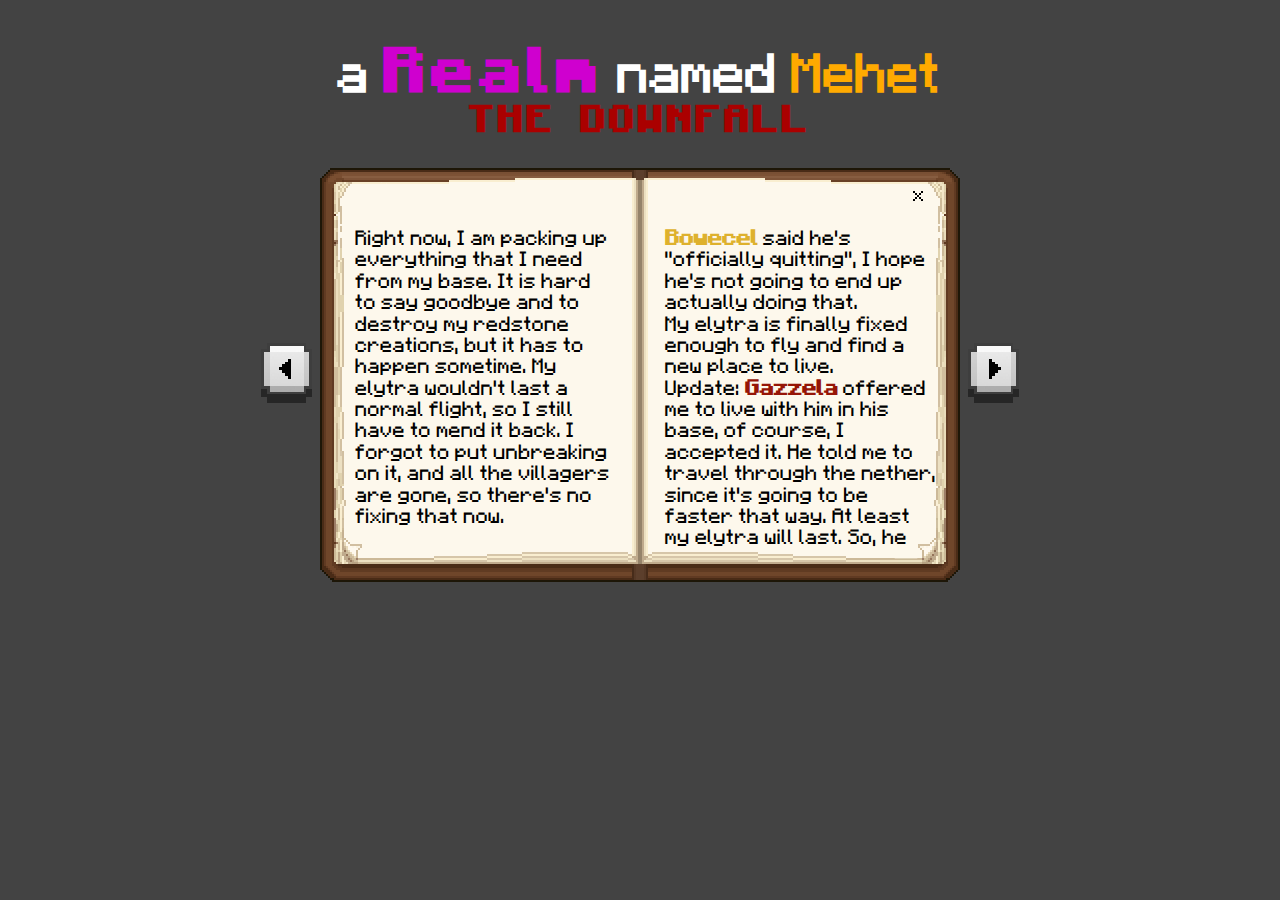
<file: stories/mehet/page3-4_mehet.html>
<!DOCTYPE html>
<html lang="en">
<head>
    <meta charset="UTF-8">
    <title>a Realm named Mehet</title>
    <link rel="stylesheet" href="/styles.css">
    <link rel="apple-touch-icon" sizes="64x64" href="/favicon/ico.png">
    <link rel="icon" type="image/png" sizes="64x64" href="/favicon/ico.png">
    <style>
        @font-face {
            font-family: "mojangles";
            src: url(/font/mojangles.ttf);
            }
        @font-face {
            font-family: "mojangles-b";
            src: url(/font/mojanglesbold.ttf);
            }

    </style>
</head>
<body>
    <div class="top">
        <h1>a <span class="five bold-special">Realm</span> named <span class="six">Mehet</span></h1>
        <h2 class="four bold-medium">THE DOWNFALL</h2>

    </div>
    <div class="book">
        <div class="book-container">
            
            <a href="page1-2_mehet.html" draggable="false">
                <img src="/assets/left/idle.png" alt="Previous page" title="Previous Page" class="nav-l" id="nav-l" draggable="false">
            </a>

            <img src="/assets/book.png" alt="Minecraft Bedrock Edition's book texture" class="book-png" draggable="false">

            <a href="page5-6_mehet.html" draggable="false">
                <img src="/assets/right/idle.png" alt="Next page" title="Next Page" class="nav-r" id="nav-r" draggable="false" id="right">
            </a>
            <a href="/index.html" class="exit" title="Close book" draggable="false">     </a>

            
            <div class="page1">
                <p class="text">
                Right now, I am packing up<br>
                everything that I need<br>
                from my base. It is hard<br>
                to say goodbye and to<br>
                destroy my redstone<br>
                creations, but it has to<br>
                happen sometime. My<br>
                elytra wouldn't last a<br>
                normal flight, so I still<br>
                have to mend it back. I<br>
                forgot to put unbreaking<br>
                on it, and all the villagers<br>
                are gone, so there's no<br>
                fixing that now.
                </p>
            </div>
            <div class="page2 text">
                <p>
                    <span class="bowecel bold">Bowecel</span> said he's<br>
                    "officially quitting", I hope<br>
                    he's not going to end up<br>
                    actually doing that.<br>
                    My elytra is finally fixed<br>
                    enough to fly and find a<br>
                    new place to live.<br>
                    Update: <span class="gazella bold">Gazzela</span> offered<br>
                    me to live with him in his<br>
                    base, of course, I<br>
                    accepted it. He told me to<br>
                    travel through the nether,<br>
                    since it's going to be<br>
                    faster that way. At least<br>
                    my elytra will last. So, he<br>
                
                </p>
            </div>
        </div>
        
    </div>

<script src="/buttons-mehet_pages.js"></script>
</body>
</html>
</file>
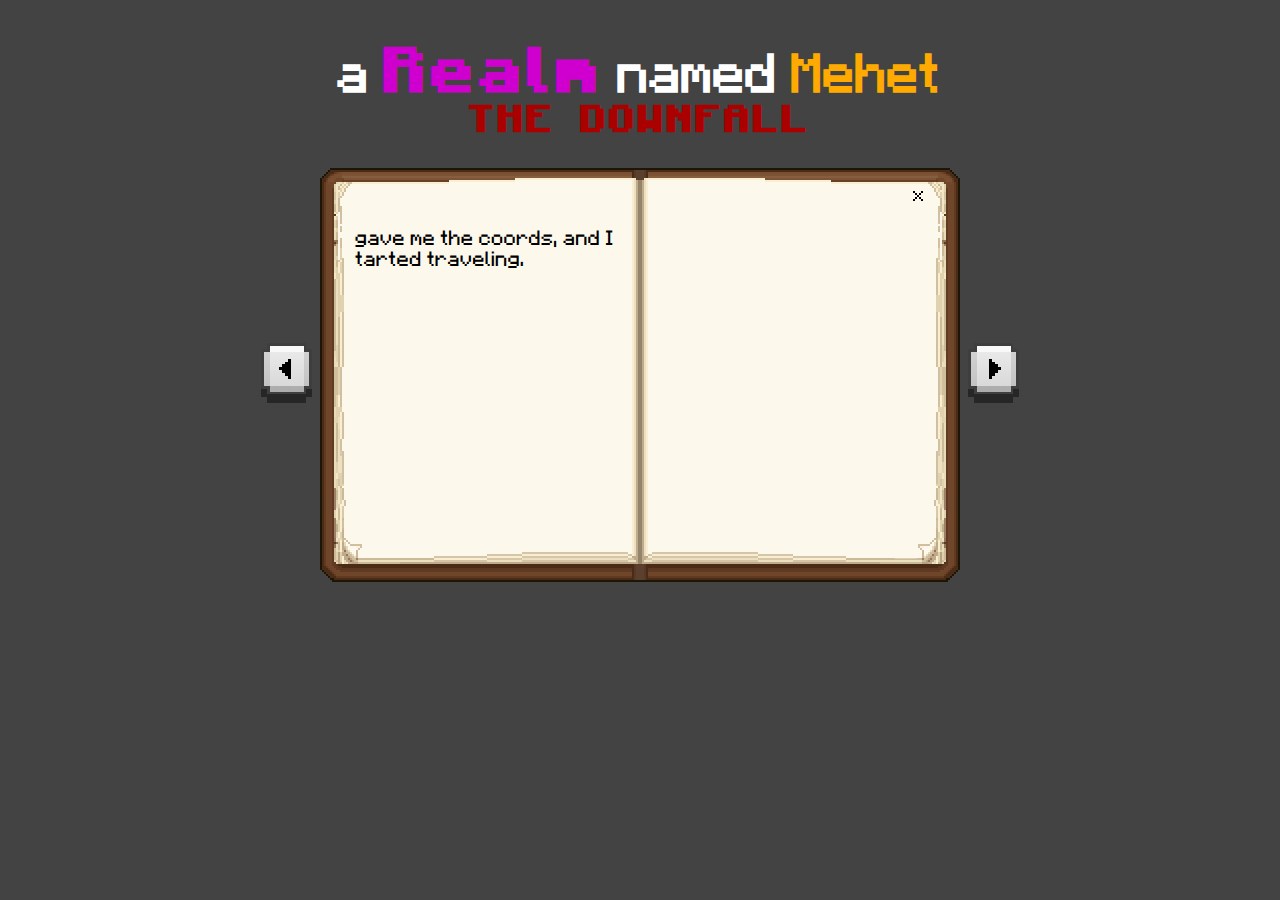
<file: stories/mehet/page5-6_mehet.html>
<!DOCTYPE html>
<html lang="en">
<head>
    <meta charset="UTF-8">
    <title>a Realm named Mehet</title>
    <link rel="stylesheet" href="/styles.css">
    <link rel="apple-touch-icon" sizes="64x64" href="/favicon/ico.png">
    <link rel="icon" type="image/png" sizes="64x64" href="/favicon/ico.png">
    <style>
        @font-face {
            font-family: "mojangles";
            src: url(/font/mojangles.ttf);
            }
        @font-face {
            font-family: "mojangles-b";
            src: url(/font/mojanglesbold.ttf);
            }

    </style>
</head>
<body>
    <div class="top">
        <h1>a <span class="five bold-special">Realm</span> named <span class="six">Mehet</span></h1>
        <h2 class="four bold-medium">THE DOWNFALL</h2>

    </div>
    <div class="book">
        <div class="book-container">
            
            <a href="page3-4_mehet.html" draggable="false">
                <img src="/assets/left/idle.png" alt="Previous page" title="Previous Page" class="nav-l" id="nav-l" draggable="false">
            </a>

            <img src="/assets/book.png" alt="Minecraft Bedrock Edition's book texture" class="book-png" draggable="false">

            <a href="page3-4_mehet.html" draggable="false">
                <img src="/assets/right/idle.png" alt="Next page" title="Next Page" class="nav-r" id="nav-r" draggable="false" id="right">
            </a>
            <a href="/index.html" class="exit" title="Close book" draggable="false">     </a>

            
            <div class="page1">
                <p class="text">
                gave me the coords, and I<br>
                tarted traveling.
            </div>
            <div class="page2 text">
                <p>
                                   
                </p>
            </div>
        </div>
        
    </div>

<script src="/buttons-mehet_pages.js"></script>
</body>
</html>
</file>
<file: styles.css>
body {
    background-color: rgb(67, 67, 67);
}

.top {
    padding: 2vh;
    text-align: center;
    font-family: mojangles;
    color: white;
    font-size: 1.7vw;
    line-height: 2vw;
}

.book {
    image-rendering: pixelated;
    image-rendering: crisp-edges;
}
.book-png {
    width: 50vw;
    height: auto;
    -webkit-user-select: none;      
    -moz-user-select: none;
    -ms-user-select: none;
    user-select: none;
}
.book-container {
    position: relative;    
    align-items: center;
    text-align: center;
    justify-content: center;
}
.exit {
    text-decoration: none;
    position: absolute;
    top: 7%;
    left: 72%;
    font-size: 2vw;
    transform: translate(-50%, -50%);
    -webkit-user-select: none;      
    -moz-user-select: none;
    -ms-user-select: none;
    user-select: none;

}
.nav-r {
    top: 42%;
    right: 20%;
    position: absolute;
    width: 4vw;
    height: auto;
    -webkit-user-select: none;      
    -moz-user-select: none;
    -ms-user-select: none;
    user-select: none;
}
.nav-l {
    top: 42%;
    left: 20%;
    position: absolute;
    width: 4vw;
    height: auto;
    -webkit-user-select: none;      
    -moz-user-select: none;
    -ms-user-select: none;
    user-select: none;
}


.text-n {
    font-family: mojangles;
    font-size: 1.3vw;
    text-rendering: geometricPrecision;
    text-align: left;
    line-height: 1.67vw;
}
.text {
    font-family: mojangles;
    font-size: 1.3vw;
    text-rendering: geometricPrecision;
    text-align: left;
    line-height: 1.67vw;
}
.text-special {
    text-align: center;
}

.page1 {
    position: absolute;
    top: 10%;
    left: 27.5%;
    text-align: center;
    justify-content: center;
}
.page2 {
    position: absolute;
    top: 10%;
    left: 52%;
    text-align: left;
    justify-content: center;
}

.hidden {
    color: rgba(0, 0, 0, 0);
    user-select: none;
}
.one {
    color: rgb(0, 0, 170);
}
.two {
    color: rgb(0, 170, 0);
}
.three {
    color: rgb(0, 170, 170);
}
.four {
    color: rgb(170, 0, 0);
}
.five {
    color: rgb(207, 0, 207);
}

.six {
    color: rgb(255, 170, 0);
}
.seven {
    color: rgb(168, 168, 168);
}
.eight {
    color: rgb(84, 84, 84);
}
.nine {
    color: rgb(84, 84, 255);
}
.n {
    color: rgb(180, 104, 77);
}
.t {
    color: rgb(32, 72, 122);
}
.m {
    color: rgb(150, 21, 6);
}

.v {
    color:  rgb(235, 113, 20)
}

.e {
    color: rgb(255, 255, 85);
}
.p {
    color: rgb(222, 177, 45);
}
.b {
    color: #55FFFF;
}


.bowecel {
    font-family: mojangles-b;
    font-size: 0.7vw;
    text-rendering: geometricPrecision;
    line-height: 0;
    letter-spacing: -0.2vw;
    color: rgb(222, 177, 45);
}
.lacimbora {
    color:  rgb(235, 113, 20);
    font-family: mojangles-b;
    font-size: 0.7vw;
    text-rendering: geometricPrecision;
    line-height: 0;
    letter-spacing: -0.2vw;
}
.gazella {
    color: rgb(150, 21, 6);
    font-family: mojangles-b;
    font-size: 0.7vw;
    text-rendering: geometricPrecision;
    line-height: 0;
    letter-spacing: -0.2vw;
}
.ole {
    color: #75553c;
    font-family: mojangles-b;
    font-size: 0.7vw;
    text-rendering: geometricPrecision;
    line-height: 0;
    letter-spacing: -0.2vw;
}
.simon {
    color: rgb(0, 0, 170);
    font-family: mojangles-b;
    font-size: 0.7vw;
    text-rendering: geometricPrecision;
    line-height: 0;
    letter-spacing: -0.2vw;
}
.ole-c {
    color: #965f35;
}
.ole-c-s {
    color: #463223;
}
.bigger {
    color: rgb(207, 0, 207);
    font-family: mojangles-b;
    font-size: 0.7vw;
    text-rendering: geometricPrecision;
    line-height: 0;
    letter-spacing: -0.2vw;
}
.nina {
    color: rgb(170, 0, 0);
    font-family: mojangles-b;
    font-size: 0.7vw;
    text-rendering: geometricPrecision;
    line-height: 0;
    letter-spacing: -0.2vw;
}
.lucas {
    color: #00aaaa;
    font-family: mojangles-b;
    font-size: 0.7vw;
    text-rendering: geometricPrecision;
    line-height: 0;
    letter-spacing: -0.2vw;
}

.c {
    color: rgb(255, 85, 85);
}
.bold {
    font-family: mojangles-b;
    font-size: 0.7vw;
    text-rendering: geometricPrecision;
    line-height: 0;
    letter-spacing: -0.2vw;
}
.bold-special {
    font-family: mojangles-b;
    font-size: 2vw;
    text-rendering: geometricPrecision;
    line-height: 0;
}
.bold-medium {
    font-family: mojangles-b;
    font-size: 1.2vw;
    text-rendering: geometricPrecision;
    line-height: 3vh;
}
.bold-medium-s {
    font-family: mojangles-b;
    font-size: 1.4vw;
    text-rendering: geometricPrecision;
    line-height: 0vh;
}


.content {
    image-rendering: pixelated;
    image-rendering: crisp-edges;
    padding-left: 8vw;
    padding-right: 8vw;
    user-select: none;
    text-align: center;
    justify-content: center;
}
.bottom {
    image-rendering: pixelated;
    image-rendering: crisp-edges;
    padding-left: 8vw;
    padding-right: 8vw;
    user-select: none;
    text-align: center;
    justify-content: center;
}
.report-bug {
    width: 22vw;
    position: absolute;
    bottom: 1%;
    left: 1%;
}

.button {
    display: inline;
    width: 10vw;
    height: auto;
    user-select: none;
    text-decoration: none;
    padding: 2vw;
}
.button-png {
    display: inline;
    width: 20vw;
    height: auto;
    user-select: none;
    image-rendering: pixelated;
    image-rendering: crisp-edges;
}
.info-png {
    display: inline;
    width: 2vw;
    height: auto;
    user-select: none;
    image-rendering: pixelated;
    image-rendering: crisp-edges;
}


.tooltip-png {
    display: inline;
    width: 25vw;
    height: auto;
    user-select: none;
    image-rendering: pixelated;
    image-rendering: crisp-edges;
    position: absolute;
    left: 7%;
    top: 20%;
}
.tooltip-png2 {
    display: inline;
    width: 30vw;
    height: auto;
    user-select: none;
    image-rendering: pixelated;
    image-rendering: crisp-edges;
    position: absolute;
    left: 29%;
    top: 18.7%;
}
.tooltip-png3 {
    display: inline;
    width: 19.7vw;
    height: auto;
    user-select: none;
    image-rendering: pixelated;
    image-rendering: crisp-edges;
    position: absolute;
    left: 65.5%;
    top: 18.7%;
}
.bold-medium-ss {
    text-align: center;
    font-family: mojangles-b;
    font-size: 1vw;
    text-rendering: geometricPrecision;
    line-height: 4vw;
}
.pic1 {
    width: 20vw;
    height: auto;
    padding-top: 0.6vw;
    padding-bottom: 0.6vw;
}
</file>
